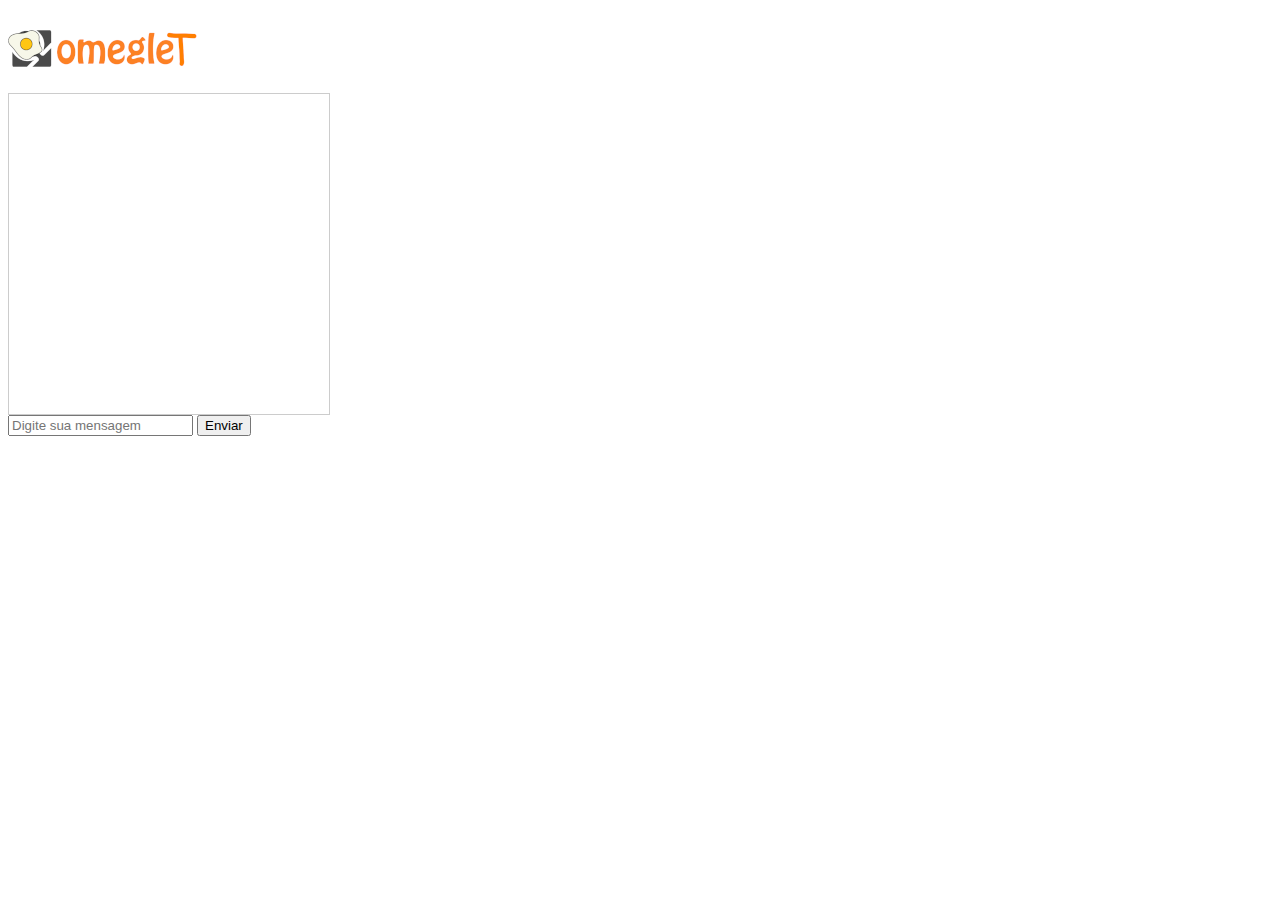
<file: chat.html>
<!DOCTYPE html>
<html>
<head>
    <meta charset="UTF-8">
    <title>omeglet</title>
    <link rel="stylesheet" href="assets/css/chat.css">
    <script src="chat.js"></script>
</head>
<body>
    <header>
        <a href="index.html"><img src="assets/img/omeglet_peq.png" alt="logo tamanho belinha"></a>
    </header>
    <div id="chat-box" class="custom-chat-box"></div>
    <input type="text" id="message" class="custom-message-input" placeholder="Digite sua mensagem">
    <button id="sendButton" class="custom-send-button">Enviar</button>
</body>
</html>
</file>
<file: assets/css/chat.css>
#chat-box {
    width: 300px;
    height: 300px;
    border: 1px solid #ccc;
    padding: 10px;
    overflow-y: scroll;
}
</file>
